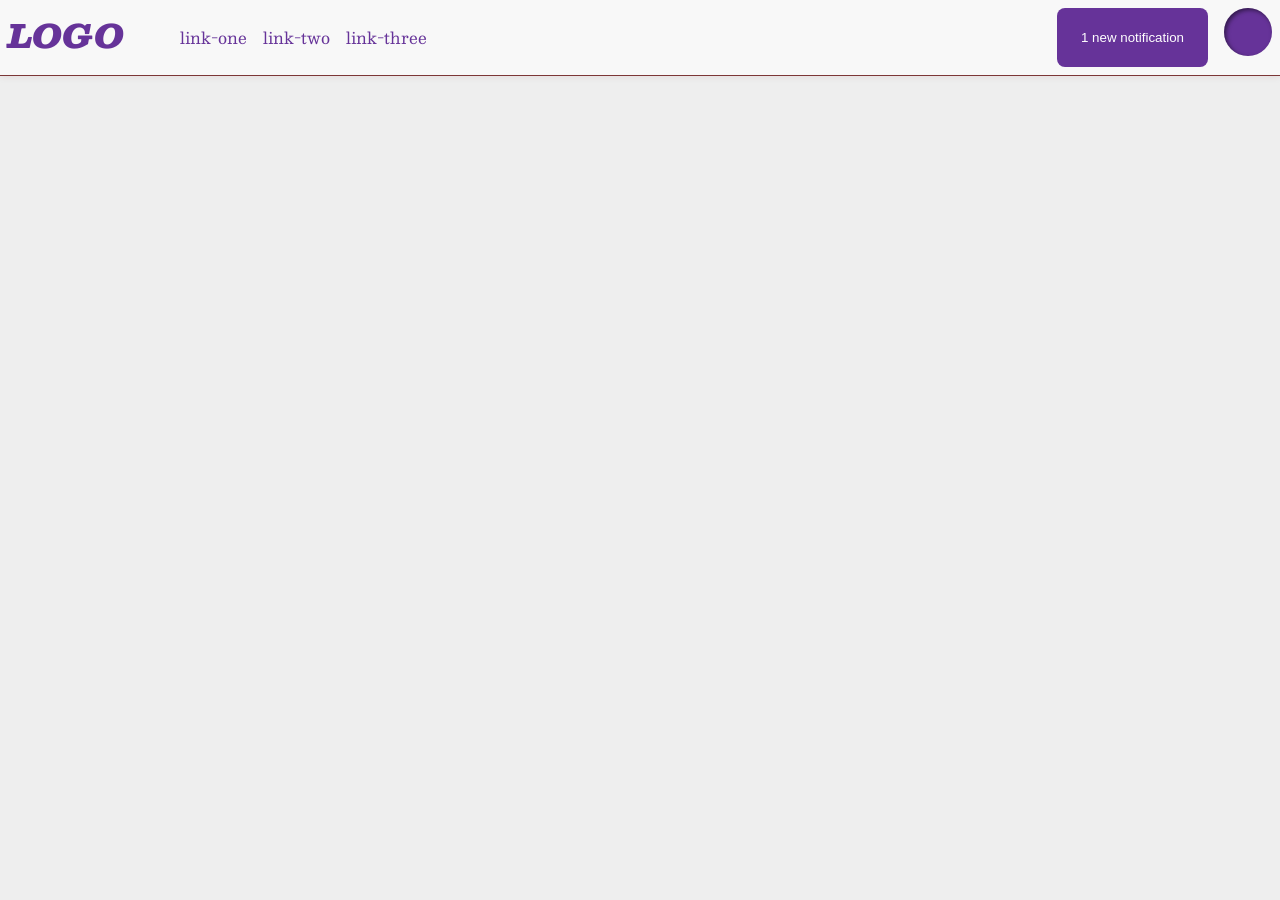
<file: foundations/flex/03-flex-header-2/index.html>
<!doctype html>
<html lang="en">
  <head>
    <meta charset="UTF-8" />
    <meta http-equiv="X-UA-Compatible" content="IE=edge" />
    <meta name="viewport" content="width=device-width, initial-scale=1.0" />
    <title>Flex Header 2</title>
    <link rel="stylesheet" href="style.css" />
  </head>
  <body>
    <div class="header">
      <div class="logo">LOGO</div>
      <ul class="links">
        <li><a href="https://google.com">link-one</a></li>
        <li><a href="https://google.com">link-two</a></li>
        <li><a href="https://google.com">link-three</a></li>
      </ul>
      <button class="notifications">1 new notification</button>
      <div class="profile-image"></div>
    </div>
  </body>
</html>
</file>
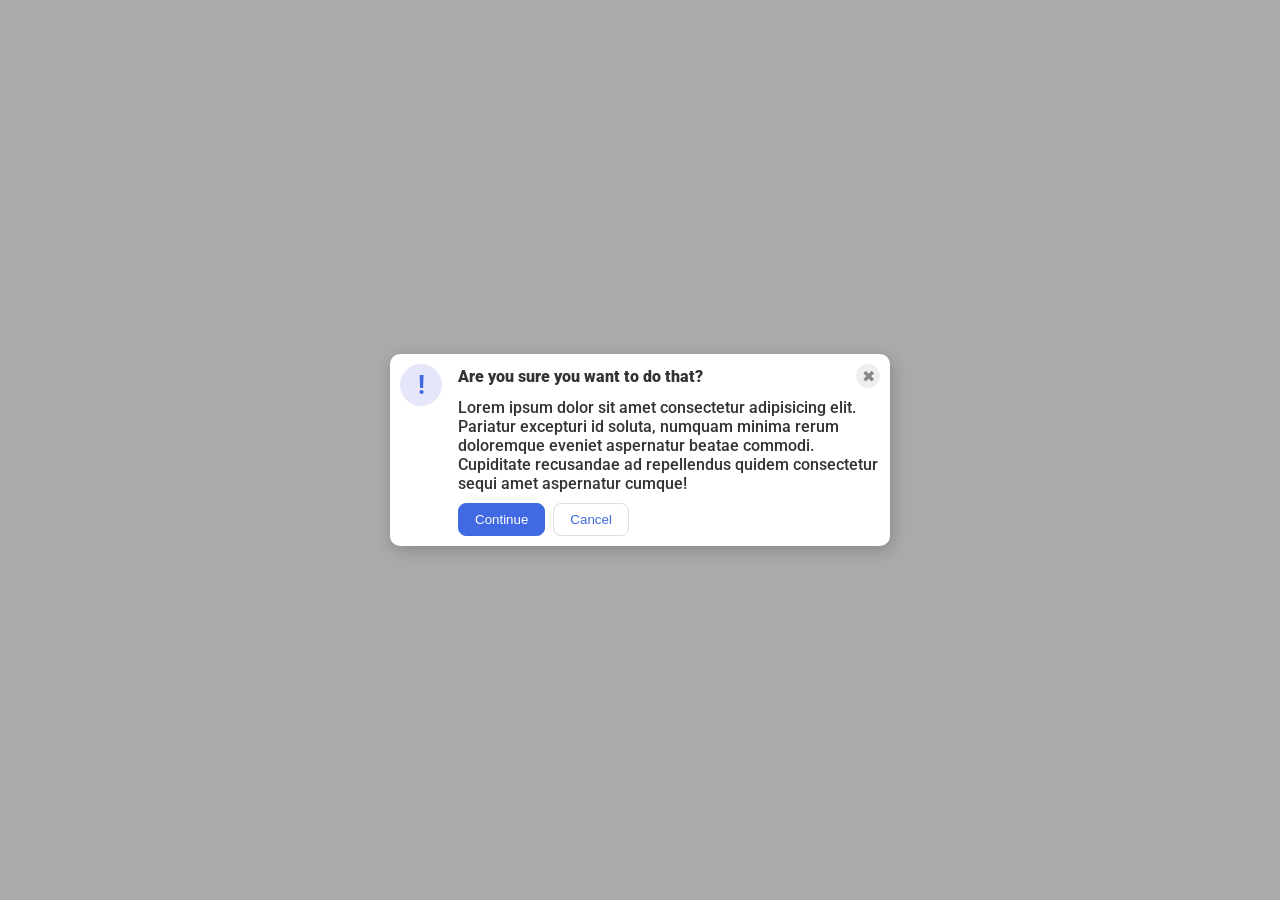
<file: foundations/flex/05-flex-modal/index.html>
<!doctype html>
<html lang="en">
  <head>
    <meta charset="UTF-8" />
    <meta http-equiv="X-UA-Compatible" content="IE=edge" />
    <meta name="viewport" content="width=device-width, initial-scale=1.0" />
    <link rel="stylesheet" href="style.css" />
    <title>Modal</title>
  </head>
  <body>
    <div class="modal">
      <div class="icon">!</div>
      <div class="kaste">
        <div class="header">
          Are you sure you want to do that?
          <button class="close-button">✖</button>
        </div>
        <div class="text">
          Lorem ipsum dolor sit amet consectetur adipisicing elit. Pariatur
          excepturi id soluta, numquam minima rerum doloremque eveniet
          aspernatur beatae commodi. Cupiditate recusandae ad repellendus quidem
          consectetur sequi amet aspernatur cumque!
        </div>
        <div class="pogas">
          <button class="continue">Continue</button>
          <button class="cancel">Cancel</button>
        </div>
      </div>
    </div>
  </body>
</html>
</file>
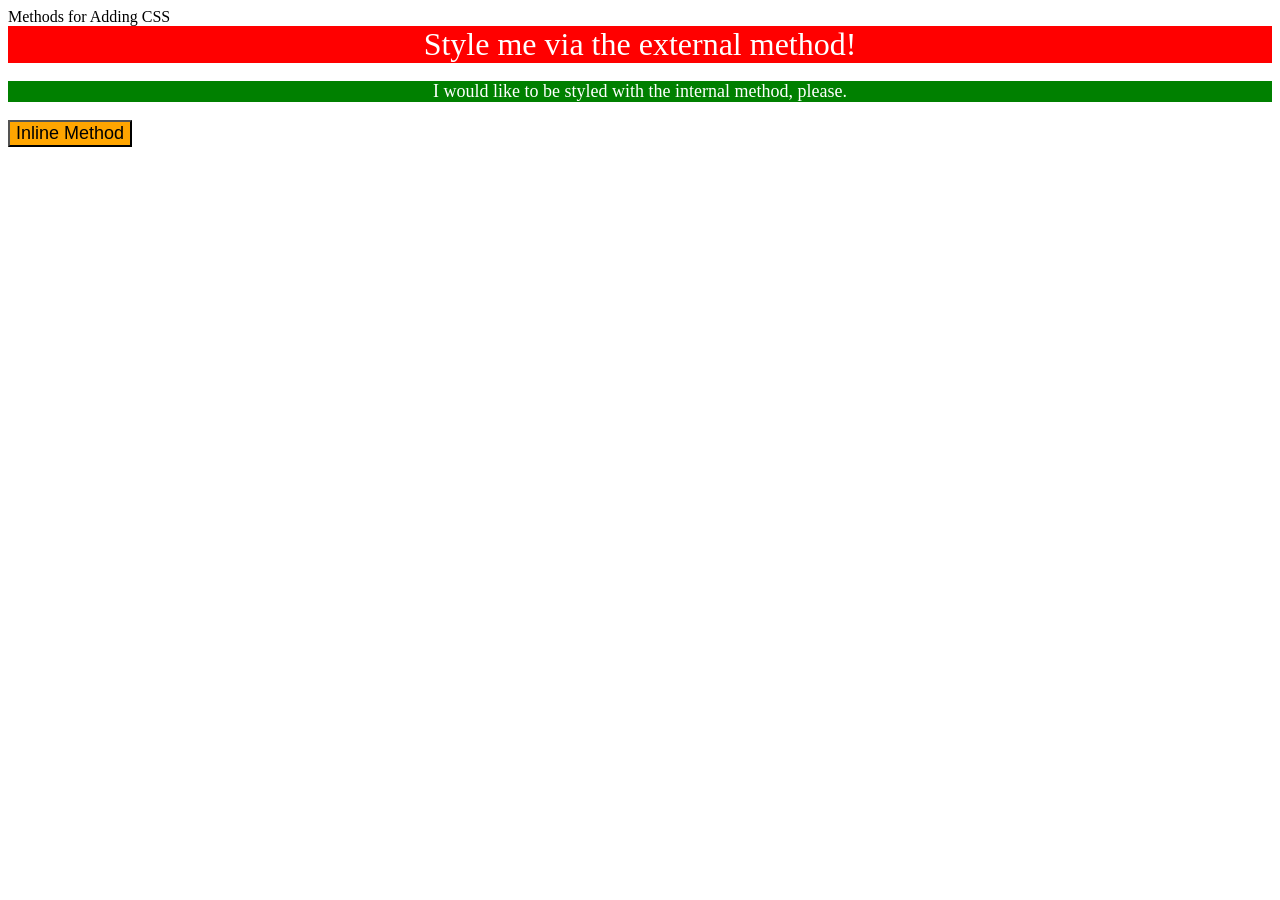
<file: foundations/intro-to-css/01-css-methods/index.html>
<!DOCTYPE html>
<html lang="en">
  <head>
    <meta charset="UTF-8">
    <meta http-equiv="X-UA-Compatible" content="IE=edge">
    <meta name="viewport" content="width=device-width, initial-scale=1.0">
    <link rel="stylesheet" href="styles.css" 
    <title>Methods for Adding CSS</title>
    <style>
      p {background-color: green;
      font-size: 18px;
    color: white;
  display: flex;
  justify-content: center;
  align-items: center; }
      
    </style>
  </head>
  <body>
    <div>Style me via the external method!</div>
    <p>I would like to be styled with the internal method, please.</p>
    <button style="background-color: orange; font-size: 18px;">Inline Method</button>
  </body>
</html>
</file>
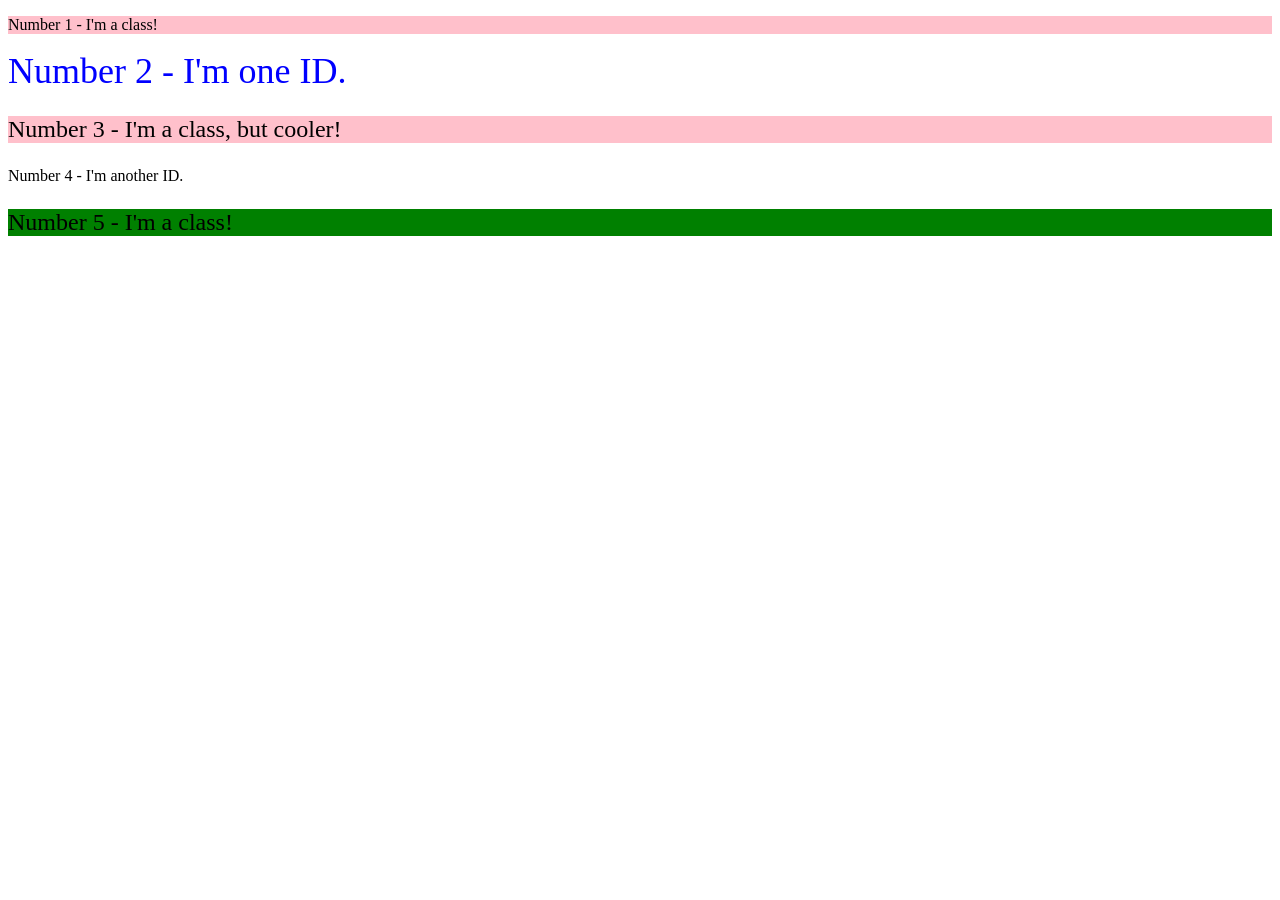
<file: foundations/intro-to-css/02-class-id-selectors/index.html>
<!doctype html>
<html lang="en">
  <head>
    <meta charset="UTF-8" />
    <meta http-equiv="X-UA-Compatible" content="IE=edge" />
    <meta name="viewport" content="width=device-width, initial-scale=1.0" />
    <title>Class and ID Selectors</title>
    <link rel="stylesheet" href="style.css" />
  </head>
  <body>
    <p>Number 1 - I'm a class!</p>
    <div class="two">Number 2 - I'm one ID.</div>
    <p class="size">Number 3 - I'm a class, but cooler!</p>
    <div>Number 4 - I'm another ID.</div>
    <p class="background">Number 5 - I'm a class!</p>
  </body>
</html>
</file>
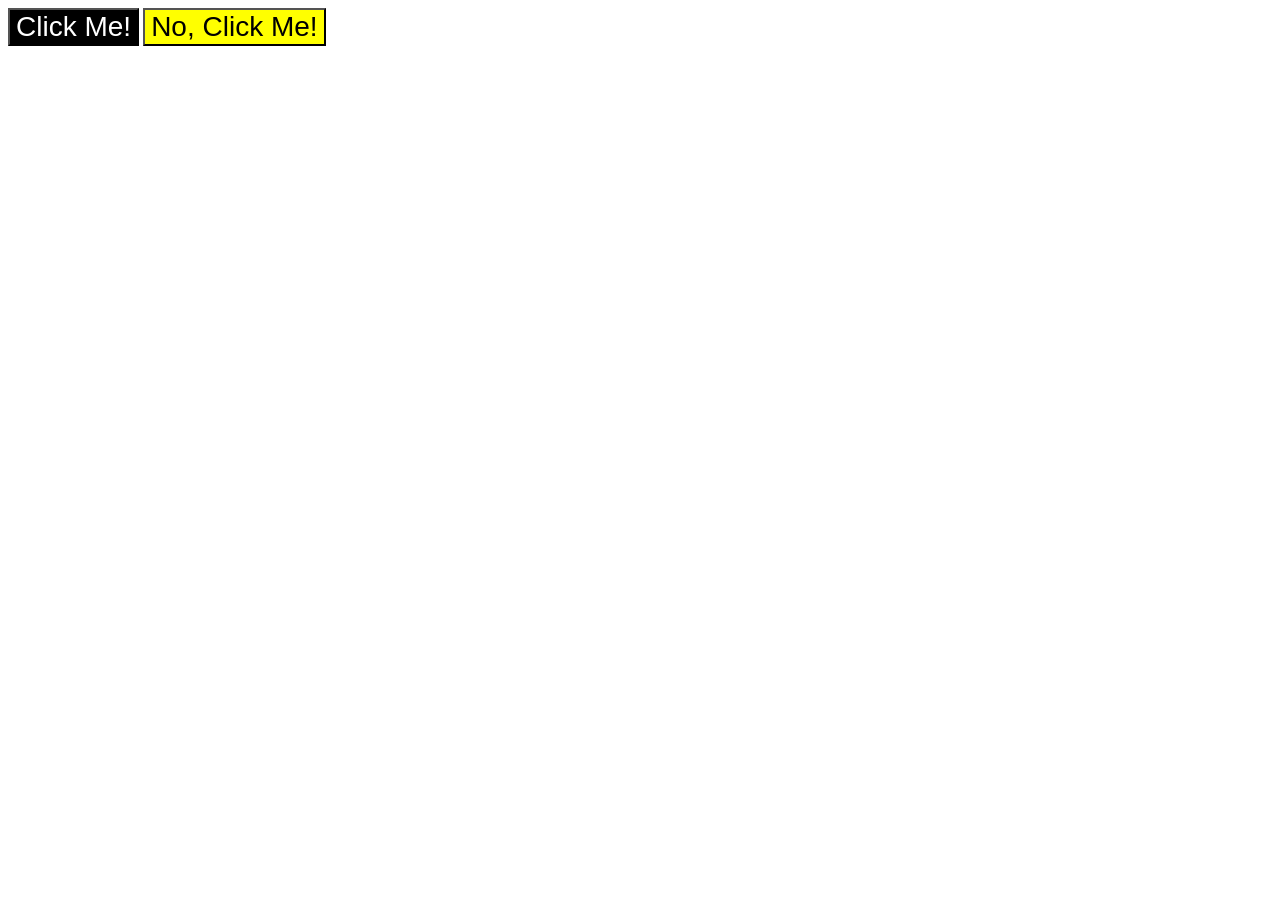
<file: foundations/intro-to-css/03-grouping-selectors/index.html>
<!doctype html>
<html lang="en">
  <head>
    <meta charset="UTF-8" />
    <meta http-equiv="X-UA-Compatible" content="IE=edge" />
    <meta name="viewport" content="width=device-width, initial-scale=1.0" />
    <title>Grouping Selectors</title>
    <link rel="stylesheet" href="style.css" />
  </head>
  <body>
    <button class="one">Click Me!</button>
    <button class="two">No, Click Me!</button>
  </body>
</html>
</file>
<file: foundations/flex/03-flex-header-2/style.css>
/* this is some magical font-importing.  
you'll learn about it later. */
@import url('https://fonts.googleapis.com/css2?family=Besley:ital,wght@0,400;1,900&display=swap');

body {
  margin: 0;
  background: #eee;
  font-family: Besley, serif;
}

.header {
  background: rgb(248, 248, 248);
  border-bottom: 1px solid #7c3737;
  box-shadow: 0 0 8px rgba(93, 14, 14, 0.1);
  display: flex;
  justify-content: center;
  padding: 8px;
}

.profile-image {
  background: rgb(102, 51, 153);
  box-shadow: inset 2px 2px 4px rgba(0,0,0,.5);
  border-radius: 50%;
  width: 48px;
  height: 48px;
margin-left: 16px;


}

.logo {
  color: rgb(102, 51, 153);
  font-size: 32px;
  font-weight: 900;
  font-style: italic;
  margin-right: 16px;


}

button {
  border: none;
  border-radius: 8px;
  background: rgb(102, 51, 153);
  color: white;
  padding: 8px 24px;
  margin-left: auto;  
 
  

}

a {
  /* this removes the line under our links */
  text-decoration: none;
  color: rebeccapurple; 

}

ul {
  list-style-type: none;
  display: flex;
  gap: 16px;
}
</file>
<file: foundations/flex/05-flex-modal/style.css>
@import url('https://fonts.googleapis.com/css2?family=Roboto:wght@400;700&display=swap');

html, body {
  height: 100%;
}

body {
  font-family: Roboto, sans-serif;
  margin: 0;
  background: #aaa;
  color: #333;
  /* I'll give you this one for free lol */
  display: flex;
  align-items: center;
  justify-content: center;
}

.modal {
  background: white;
  width: 480px;
  border-radius: 10px;
  box-shadow: 2px 4px 16px rgba(0,0,0,.2);
  /*border: 3px solid red;*/
  display: flex;
  padding: 10px;
  gap: 16px;
  
}
.kaste{
  display: flex;
  justify-content: center;
  align-items: flex-start;
  flex-direction: column;
      /*border: 3px solid rgb(68, 0, 255);*/
      gap: 10px;
      
  }
  .pogas{
    display: flex;
    gap: 8px;
  }

.icon {
  color: royalblue;
  font-size: 26px;
  font-weight: 700;
  background: lavender;
  width: 42px;
  height: 42px;
  border-radius: 50%;
  display: flex;
  align-items: center;
  justify-content: center;
  flex-shrink: 0
}

.close-button {
  background: #eee;
  border-radius: 50%;
  color: #888;
  font-weight: 400;
  font-size: 16px;
  height: 24px;
  width: 24px;
  display: flex;
  align-items: center;
  justify-content: center;
  border: 1px solid #eee;
  padding: 0;
}

button {
  cursor: pointer;
  padding: 8px 16px;
  border-radius: 8px;
}

button.continue {
  background: royalblue;
  border: 1px solid royalblue;
  color: white;
}

button.cancel {
  background: white;
  border: 1px solid #ddd;
  color: royalblue;
}

.header{
  display: flex;
  justify-content: space-between;
  align-items: center;
  width: 100% ;
  font-weight: 900;
}
.text{
  font-weight: 500;
}
</file>
<file: foundations/intro-to-css/01-css-methods/styles.css>
div {
    background-color: red;
    color: white;
    font-size: 32px;
    display: flex;
  justify-content: center;
  align-items: center;
}
</file>
<file: foundations/intro-to-css/02-class-id-selectors/style.css>
/* Add CSS Styling */
p{
    background-color: pink;
    font-family: Verdana, DejaVu Sans, sans-serif,;

}
.two{
    color: blue;
    font-size: 36px;
}
p.size{
font-size: 24px;
}
p.background{
    background-color: green;
    font-size: 24px;
}
</file>
<file: foundations/intro-to-css/03-grouping-selectors/style.css>
/* Add CSS Styling */
button.one{
    background-color: black;
    color: white;
}
button.two{
    background-color: yellow;
}
button{
    font-size: 28px;
    font-family: "Helvetica", "Times New Roman","sans-serif";
}
</file>
